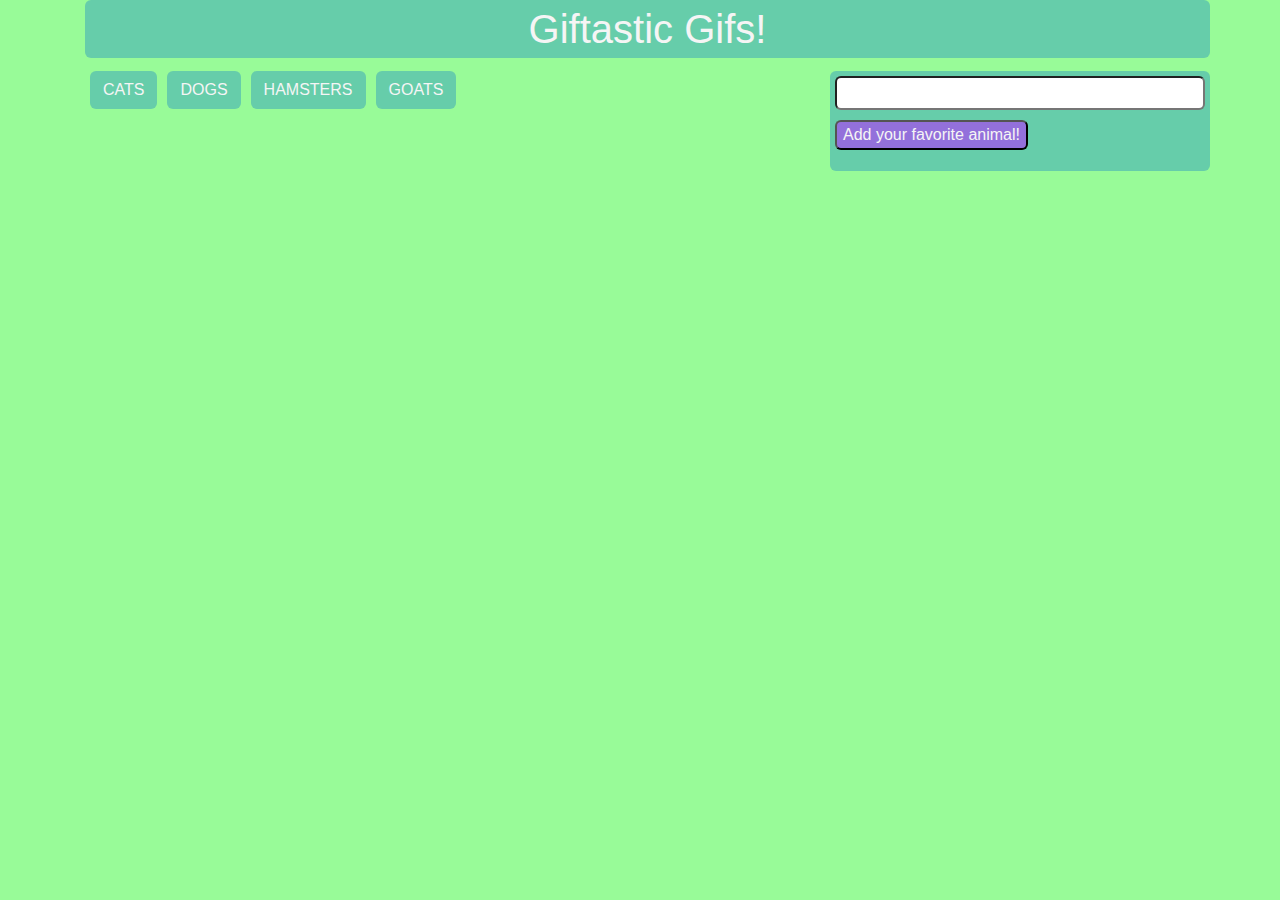
<file: index.html>
<!DOCTYPE html>
<html lang="en">
<head>
    <meta charset="UTF-8">
    <meta name="viewport" content="width=device-width, initial-scale=1.0">
    <meta http-equiv="X-UA-Compatible" content="ie=edge">
    <title>Gif Dump</title>
    <link rel="stylesheet" href="https://maxcdn.bootstrapcdn.com/bootstrap/4.0.0/css/bootstrap.min.css" integrity="sha384-Gn5384xqQ1aoWXA+058RXPxPg6fy4IWvTNh0E263XmFcJlSAwiGgFAW/dAiS6JXm" crossorigin="anonymous">
    <link rel="stylesheet" href="./style.css">
</head>
<body class="page">
    <div class="container">
        <div class="row">
            <div class="col-md-12" style="padding-right:0px">
                <h1 class="text-center">Giftastic Gifs!</h1>
            </div>
        </div>
        <div class="row">
            <div class="col-md-8" id="btnPlace">

            </div>
            <div class="col-md-4 input">
                <input type="text" id="animal-name">
                <br>
                <input type="submit" id="add-animal" value="Add your favorite animal!">
            </div>
        </div>
        <div class="row">
            <div class="col-md-12" id="animal-gif">
                
            </div>
        </div>
    </div>
    


    <script src="https://cdnjs.cloudflare.com/ajax/libs/jquery/3.2.1/jquery.min.js"></script>
    <script src="gif.js"></script>
</body>
</html>
</file>
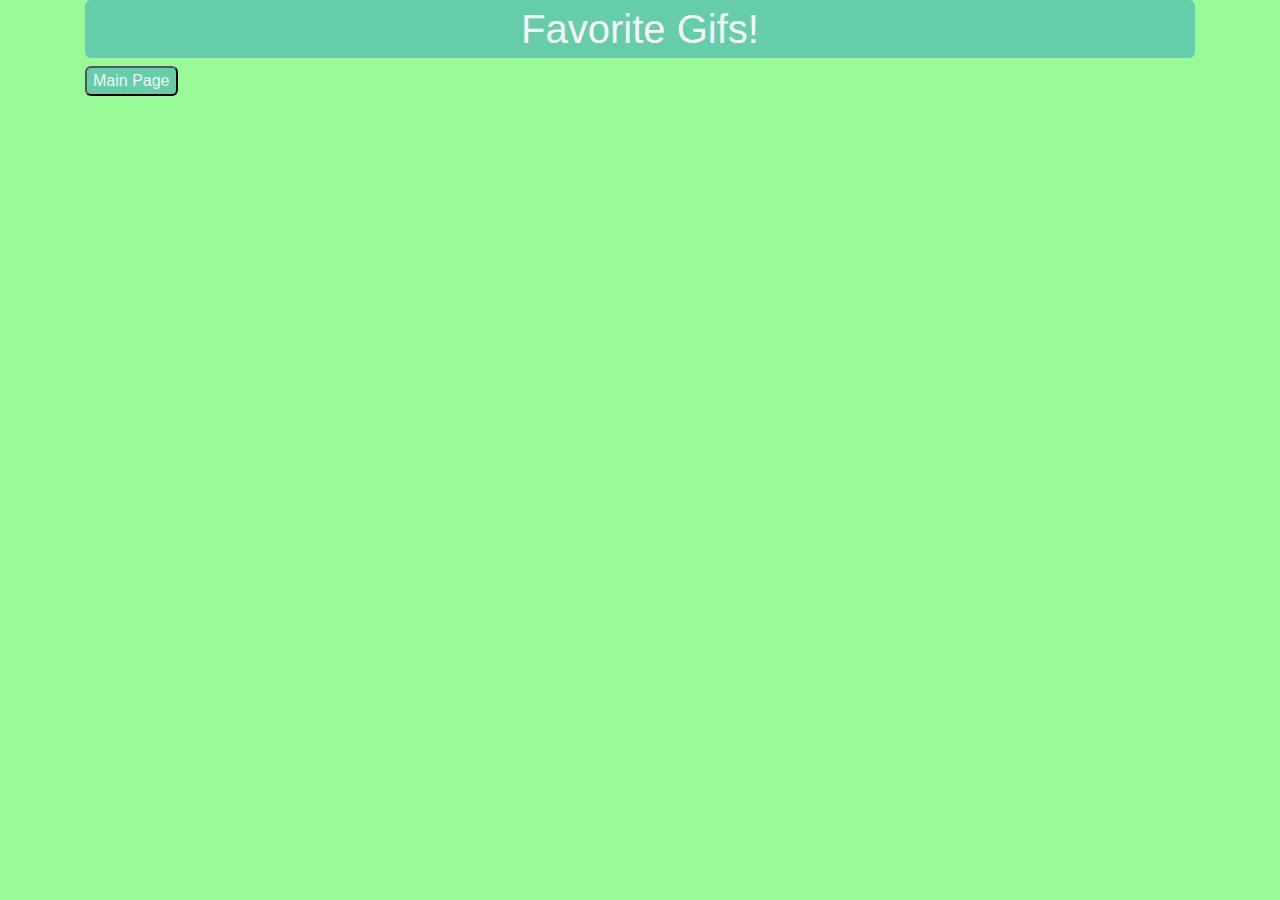
<file: favorites.html>
<!DOCTYPE html>
<html lang="en">
<head>
    <meta charset="UTF-8">
    <meta name="viewport" content="width=device-width, initial-scale=1.0">
    <meta http-equiv="X-UA-Compatible" content="ie=edge">
    <title>Gif Dump</title>
    <link rel="stylesheet" href="https://maxcdn.bootstrapcdn.com/bootstrap/4.0.0/css/bootstrap.min.css" integrity="sha384-Gn5384xqQ1aoWXA+058RXPxPg6fy4IWvTNh0E263XmFcJlSAwiGgFAW/dAiS6JXm" crossorigin="anonymous">
    <link rel="stylesheet" href="./style.css">
</head>
<body class="page">
    <div class="container">
        <div class="row">
            <div class="col-md-12">
                <h1 class="text-center">Favorite Gifs!</h1>
                <a href="index.html"><button class="mainpage">Main Page</button></a>
            </div>
        </div>
        <div class="row">
            <div class="col-md-12">
                <div id="favSection">
                    
                </div>
            </div>
        </div>
    


    <script src="https://cdnjs.cloudflare.com/ajax/libs/jquery/3.2.1/jquery.min.js"></script>
    <script src="gif.js"></script>
</body>
</html>
</file>
<file: style.css>
.animalDiv {
    float: left;
    width: 230px;
    background-color: darkslateblue;
    margin: 5px;
    border-radius: 6px;
}
.animalBtn {
    background-color: mediumaquamarine;
    border-radius: 6px;
    margin: 5px;
}
#animal-name {
    width: 100%;
    padding-top: 5px;
    border-radius: 6px;
    padding-right: 0px;
}
#add-animal {
    background-color: mediumpurple;
    border-radius: 6px;
    margin-top: 10px;
    color: whitesmoke;
}
#btnPlace {
    padding-right: 0px;
}
button {
    color: whitesmoke;
}
.favbtn {
    border-radius: 6px;
    background-color: mediumaquamarine;
    margin: 0px 75px;
}
.favpagebtn {
    background-color:mediumpurple;
    border-radius: 6px;
    margin-left: 5px;
}
h1 {
    width: 100%;
    background-color: mediumaquamarine;
    padding: 5px;
    border-radius: 6px;
    color: whitesmoke;
}
img {
    margin: 0px 15px 5px;
    border-radius: 6px;
}
.input {
    background-color: mediumaquamarine;
    height: 100px;
    padding: 5px;
    margin-top: 5px;
    border-radius: 6px;
}
.mainpage {
    border-radius: 6px;
    background-color: mediumaquamarine;
}
.page {
    background-color: palegreen;
}
.rating {
    color: whitesmoke;
}
</file>
